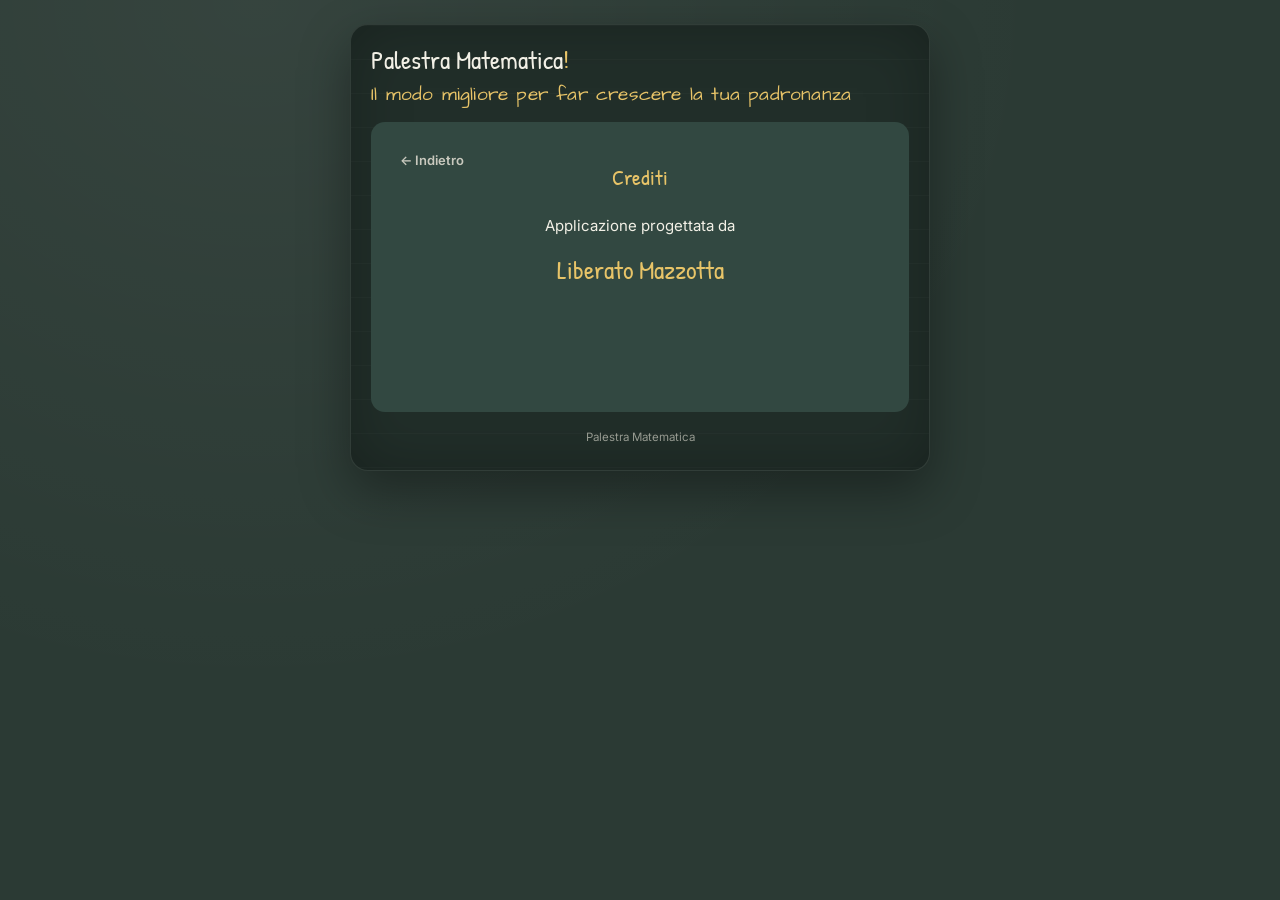
<file: crediti.html>
<!DOCTYPE html>
<html lang="it">
<head>
<meta charset="UTF-8">
<meta name="viewport" content="width=device-width, initial-scale=1.0">
<title>Crediti · Palestra Matematica</title>
<link rel="preconnect" href="https://fonts.googleapis.com">
<link href="https://fonts.googleapis.com/css2?family=Patrick+Hand&family=Architects+Daughter&family=Inter:wght@400;600;700;800&display=swap" rel="stylesheet">
<link rel="stylesheet" href="motore/stile.css">
</head>
<body>
<div class="stage">
  <div class="board">
    <header class="top">
      <div class="title">Palestra Matematica<span>!</span></div>
    </header>
    <div class="subtitle">Il modo migliore per far crescere la tua padronanza</div>
    <div class="panel">
      <div class="menu">
        <a class="backlink" href="index.html" aria-label="Torna alla pagina iniziale">← Indietro</a>
        <div class="section-title">Crediti</div>
        <div class="credits">
          <p>Applicazione progettata da</p>
          <div class="who">Liberato Mazzotta</div>
        </div>
      </div>
    </div>
    <footer class="foot"><a href="index.html">Palestra Matematica</a></footer>
  </div>
</div>
</body>
</html>
</file>
<file: motore/stile.css>
:root{
  --board:#2b3a34; --board-dark:#212e29; --panel:#324841;
  --chalk:#f2f0e6; --chalk-dim:#c9c9be;
  --yellow:#e8c468; --pink:#e6899c; --blue:#7fb3d5; --green:#8fbf8f; --red:#d9776b;
  --line:rgba(242,240,230,0.18);
  --font-hand:'Patrick Hand',cursive;
  --font-ui:'Inter',system-ui,sans-serif;
}
*{box-sizing:border-box;}
html,body{
  margin:0;width:100%;min-height:100%;background:var(--board);
  font-family:var(--font-ui);color:var(--chalk);-webkit-tap-highlight-color:transparent;
}
.stage{
  width:100%;min-height:100vh;display:flex;align-items:flex-start;justify-content:center;
  padding:24px 14px 40px;
  background:radial-gradient(ellipse at 20% 0%,rgba(255,255,255,0.05),transparent 55%),var(--board);
}
.board{
  width:100%;max-width:580px;background:var(--board-dark);border-radius:18px;
  border:1px solid rgba(242,240,230,0.08);
  box-shadow:0 20px 50px rgba(0,0,0,0.35),inset 0 0 60px rgba(0,0,0,0.25);
  padding:22px 20px 26px;position:relative;overflow:hidden;
}
.board::before{
  content:"";position:absolute;inset:0;pointer-events:none;
  background-image:linear-gradient(rgba(255,255,255,0.02) 1px,transparent 1px);
  background-size:100% 34px;
}
header.top{display:flex;align-items:center;justify-content:space-between;margin-bottom:16px;position:relative;z-index:1;}
.title{font-family:var(--font-hand);font-size:26px;line-height:1;}
.title span{color:var(--yellow);}
.title small{font-size:13px;color:var(--chalk-dim);font-family:var(--font-ui);margin-left:6px;}
.stats{display:flex;align-items:center;gap:14px;font-weight:700;font-size:14px;color:var(--chalk-dim);}
.score-num{color:var(--yellow);font-size:17px;}

.timer-wrap{height:8px;border-radius:5px;background:rgba(242,240,230,0.1);overflow:hidden;margin-bottom:18px;position:relative;z-index:1;}
.timer-bar{height:100%;width:100%;background:linear-gradient(90deg,var(--blue),var(--green));transition:width .3s linear,background .3s ease;}
.timer-bar.low{background:linear-gradient(90deg,var(--red),var(--pink));}

.hud-practice{display:flex;align-items:center;justify-content:space-between;margin-bottom:18px;position:relative;z-index:1;gap:10px;}
.stopwatch{font-weight:700;font-size:13.5px;color:var(--chalk-dim);}
.stopwatch b{color:var(--chalk);}
.endbtn{
  font-weight:700;font-size:12.5px;padding:7px 14px;border-radius:7px;
  border:1px solid var(--red);background:transparent;color:var(--red);cursor:pointer;transition:all .12s ease;
}
.endbtn:hover{background:var(--red);color:var(--chalk);}

.panel{
  background:var(--panel);border-radius:14px;padding:22px 18px 20px;min-height:290px;
  position:relative;z-index:1;display:flex;flex-direction:column;align-items:center;gap:14px;
}
.instr{font-size:14px;color:var(--chalk-dim);text-align:center;min-height:18px;}
.instr b{color:var(--chalk);font-weight:700;}
.q-area{width:100%;display:flex;flex-direction:column;align-items:center;gap:14px;}

.tree{width:100%;display:flex;flex-direction:column;align-items:center;gap:6px;min-height:60px;}
.node{font-family:var(--font-hand);font-size:26px;}
.node.active{background:rgba(126,179,213,0.16);border:2px solid var(--blue);color:var(--chalk);border-radius:10px;padding:4px 12px;}
.factor-strip{font-weight:700;font-size:15px;color:var(--chalk-dim);min-height:20px;text-align:center;}
.factor-strip .f{color:var(--yellow);margin:0 2px;}

.palette{display:flex;flex-wrap:wrap;justify-content:center;gap:10px;margin-top:6px;}
.primebtn{
  font-weight:800;font-size:19px;width:54px;height:54px;border-radius:50%;border:none;cursor:pointer;
  background:var(--chalk);color:var(--board-dark);transition:transform .1s ease,background .15s ease;
}
.primebtn:active{transform:scale(0.92);}
.primebtn:hover{background:var(--yellow);}
.primebtn.wrong{background:var(--red);color:var(--chalk);animation:shake .3s ease;}
.primebtn:disabled{opacity:0.25;cursor:default;pointer-events:none;}
@keyframes shake{0%,100%{transform:translateX(0);}25%{transform:translateX(-5px);}75%{transform:translateX(5px);}}

.tf-question{font-family:var(--font-hand);font-size:24px;text-align:center;line-height:1.4;padding:4px 6px;max-width:460px;}
.tf-question .num,.num{color:var(--pink);}
.choice-grid{display:flex;flex-wrap:wrap;gap:12px;justify-content:center;margin-top:4px;}
.choicebtn{
  font-weight:800;font-size:16px;min-width:92px;padding:13px 22px;border-radius:10px;
  border:2px solid var(--line);background:transparent;color:var(--chalk);cursor:pointer;transition:all .12s ease;
}
.choicebtn:hover{border-color:var(--yellow);background:rgba(232,196,104,0.1);}
.choicebtn.correct{background:var(--green);color:var(--board-dark);border-color:var(--green);}
.choicebtn.incorrect{background:var(--red);color:var(--chalk);border-color:var(--red);}
.choicebtn:disabled{opacity:0.7;pointer-events:none;}
.num-row{display:flex;gap:10px;align-items:center;justify-content:center;flex-wrap:wrap;}
.numinput{width:150px;font-size:20px;}
.numinput.bad{border-color:var(--red);}

.bonus-pop{
  position:absolute;font-family:var(--font-hand);font-size:20px;color:var(--green);
  pointer-events:none;opacity:0;top:10px;right:16px;transition:all .6s ease;
}
.bonus-pop.show{opacity:1;transform:translateY(-14px);}

.rule-box{
  margin-top:4px;padding:11px 13px;border-radius:10px;border:1px solid rgba(217,119,107,0.4);
  background:rgba(217,119,107,0.09);font-size:13px;line-height:1.6;color:var(--chalk);
  max-width:480px;width:100%;text-align:left;
}
.rule-box b{color:var(--yellow);}
.rule-box .verdict{color:var(--pink);font-weight:700;}
.rule-box .hint{display:block;margin-top:5px;color:var(--chalk-dim);}
.rule-box .res{color:var(--green);}

.count-num{font-family:var(--font-hand);font-size:64px;color:var(--yellow);line-height:1;}

.center-screen,.menu{
  display:flex;flex-direction:column;align-items:center;justify-content:center;
  text-align:center;gap:12px;padding:10px 4px 4px;width:100%;
}
.center-screen{min-height:290px;}
.center-screen h2{font-family:var(--font-hand);font-size:30px;margin:0;}
.center-screen p,.menu p{font-size:13.5px;color:var(--chalk-dim);max-width:400px;line-height:1.6;margin:0;}

.nameinput{
  font-family:var(--font-ui);font-weight:600;font-size:15px;padding:11px 16px;border-radius:9px;
  border:2px solid var(--line);background:rgba(242,240,230,0.06);color:var(--chalk);
  width:250px;max-width:100%;text-align:center;outline:none;
}
.nameinput:focus{border-color:var(--blue);}
.nameinput::placeholder{color:rgba(242,240,230,0.35);}
.sel{
  font-family:var(--font-ui);font-weight:600;font-size:14px;padding:9px 12px;border-radius:9px;
  border:2px solid var(--line);background:var(--board-dark);color:var(--chalk);outline:none;
}

.startbtn{
  font-weight:800;font-size:15px;padding:13px 28px;border-radius:10px;border:none;
  background:var(--blue);color:var(--board-dark);cursor:pointer;margin-top:2px;
  transition:transform .12s ease,background .15s ease,opacity .15s ease;
}
.startbtn:hover{background:var(--yellow);}
.startbtn:active{transform:scale(0.95);}
.startbtn:disabled{opacity:0.4;pointer-events:none;}
.startbtn.alt{background:var(--green);}
.startbtn.alt:hover{background:var(--yellow);}
.startbtn.small{font-size:13px;padding:9px 18px;}
.startbtn.dim{opacity:0.6;}
.ghostbtn{
  font-weight:700;font-size:13px;padding:9px 16px;border-radius:8px;border:1px solid var(--line);
  background:transparent;color:var(--chalk-dim);cursor:pointer;
}
.ghostbtn:hover{color:var(--chalk);border-color:var(--chalk-dim);}
.ghostbtn:disabled{opacity:0.4;pointer-events:none;}

.section-title{font-family:var(--font-hand);font-size:22px;color:var(--yellow);margin-top:8px;}
.field{display:flex;flex-direction:column;align-items:center;gap:6px;width:100%;}
.levelrow{display:flex;flex-direction:column;align-items:center;gap:6px;font-size:14px;color:var(--chalk-dim);}
.topic-list{display:flex;flex-direction:column;gap:10px;width:100%;}
.topic-card{
  display:flex;align-items:center;justify-content:space-between;gap:12px;text-align:left;
  background:rgba(242,240,230,0.04);border:1px solid var(--line);border-radius:12px;padding:12px 14px;
}
.mode-title{font-family:var(--font-hand);font-size:20px;color:var(--chalk);}
.mode-desc{font-size:12px;color:var(--chalk-dim);line-height:1.45;}

.tbox{width:100%;border:1px solid var(--line);border-radius:12px;padding:12px;display:flex;flex-direction:column;align-items:center;gap:10px;}
.trow{display:flex;gap:10px;flex-wrap:wrap;justify-content:center;align-items:center;}

.board-table{width:100%;max-width:440px;text-align:left;border-collapse:collapse;margin-top:4px;font-size:14px;}
.board-table th{
  font-size:11px;text-transform:uppercase;letter-spacing:0.5px;color:var(--chalk-dim);font-weight:700;
  padding:4px 8px;text-align:left;border-bottom:1px solid var(--line);
}
.board-table td{padding:6px 8px;border-bottom:1px solid rgba(242,240,230,0.06);}
.board-table td.rank{color:var(--yellow);font-family:var(--font-hand);font-size:16px;width:26px;}
.board-table td.pts,.board-table th.pts{text-align:right;}
.board-table td.pts{color:var(--chalk);font-weight:700;}
.board-table tr.me{background:rgba(143,191,143,0.12);}
.board-table tr.me td.name::after{content:" (tu)";color:var(--green);font-weight:600;font-size:11px;}
.empty-board{font-size:12.5px;color:var(--chalk-dim);opacity:0.7;padding:10px;}
.board-note{font-size:12px;color:var(--chalk-dim);opacity:0.85;max-width:400px;}
.board-note.err{color:var(--red);opacity:1;}

.podium-row{display:flex;align-items:flex-end;justify-content:center;gap:10px;margin:8px 0 4px;position:relative;z-index:1;}
.podium-block{
  display:flex;flex-direction:column;align-items:center;justify-content:flex-end;
  border-radius:10px 10px 4px 4px;padding:10px 12px 12px;color:var(--board-dark);font-weight:800;width:104px;
  animation:popIn .5s ease backwards;
}
.podium-block.gold{background:var(--yellow);height:128px;order:2;animation-delay:.18s;}
.podium-block.silver{background:#cfd6d1;height:104px;order:1;animation-delay:.05s;}
.podium-block.bronze{background:#c68a5e;height:84px;order:3;animation-delay:.3s;}
@keyframes popIn{from{transform:scale(0.6) translateY(12px);opacity:0;}to{transform:scale(1) translateY(0);opacity:1;}}
.p-medal{font-size:26px;}
.p-name{font-size:12.5px;margin-top:4px;text-align:center;word-break:break-word;}
.p-pts{font-family:var(--font-hand);font-size:19px;margin-top:2px;}

@media (prefers-reduced-motion:reduce){
  .primebtn,.choicebtn,.startbtn,.timer-bar,.bonus-pop{transition:none;}
  .primebtn.wrong{animation:none;}
  .podium-block{animation:none;}
}

.foot{margin-top:18px;text-align:center;font-size:11.5px;color:var(--chalk-dim);opacity:.7;position:relative;z-index:1;}

/* ---- Mosaico docente (mosaico.html) ---- */
body.mosaic-page{background:var(--board);min-height:100vh;margin:0;}
.mosaic-wrap{padding:22px 18px 8px;max-width:1500px;margin:0 auto;color:var(--chalk);font-family:var(--font-ui);}
.mosaic-gate{max-width:360px;margin:12vh auto;text-align:center;display:flex;flex-direction:column;gap:12px;}
.mtitle{display:flex;flex-direction:column;align-items:flex-start;gap:2px;}
.mback{font-family:var(--font-ui);font-size:13px;font-weight:700;color:var(--chalk-dim);text-decoration:none;padding:4px 8px;margin-left:-8px;border-radius:8px;}
.mback:hover{color:var(--chalk);}
.mosaic-gate .mback{align-self:flex-start;}
.mosaic-head{display:flex;align-items:baseline;justify-content:space-between;flex-wrap:wrap;gap:8px;margin-bottom:16px;}
.mosaic-head h1,.mosaic-gate h1{font-family:var(--font-hand);font-size:34px;margin:0;font-weight:400;}
.mbar{display:flex;gap:22px;font-size:17px;color:var(--chalk-dim);}
.mbar b{color:var(--yellow);font-size:24px;}
.mbar .warn b{color:var(--red);}
.mgrid{display:grid;grid-template-columns:repeat(auto-fill,minmax(210px,1fr));gap:12px;}
.mtile{background:var(--board-dark);border:2px solid rgba(242,240,230,0.1);border-radius:14px;padding:12px 14px;display:flex;flex-direction:column;gap:4px;}
.mtile.help{border-color:var(--red);box-shadow:0 0 0 3px rgba(224,98,98,0.25);}
.mtile.idle{border-color:var(--yellow);}
.mtile.off{opacity:.4;}
.mname{font-weight:800;font-size:16px;overflow:hidden;text-overflow:ellipsis;white-space:nowrap;}
.mtopic{font-size:11.5px;color:var(--chalk-dim);}
.macc{font-family:var(--font-hand);font-size:40px;line-height:1.05;color:var(--chalk);}
.mtile.help .macc{color:var(--red);}
.mcnt{font-size:13px;color:var(--chalk-dim);}
.mcnt .g{color:var(--green);} .mcnt .r{color:var(--red);}
.mdots{display:flex;gap:5px;align-items:center;min-height:14px;margin:2px 0;}
.mdots i{width:12px;height:12px;border-radius:50%;display:inline-block;}
.mdots i.ok{background:var(--green);} .mdots i.ko{background:var(--red);}
.mdots .dim{opacity:.4;font-size:12px;}
.mstate{font-size:12.5px;font-weight:700;}
.mtile.help .mstate{color:var(--red);} .mtile.idle .mstate{color:var(--yellow);}
.mlast{font-size:11px;color:var(--chalk-dim);opacity:.8;min-height:13px;}
body.mosaic-page .foot{padding:10px 0 20px;}

.mtabs{display:flex;gap:6px;}
.msub{display:flex;gap:6px;margin:-4px 0 14px;}
.msub-btn,.msub-on{border-radius:10px;padding:6px 14px;font:700 13px var(--font-ui);border:1px solid var(--line);}
.msub-btn{background:transparent;color:var(--chalk-dim);cursor:pointer;}
.msub-btn:hover{color:var(--chalk);border-color:var(--chalk-dim);}
.msub-on{background:rgba(242,240,230,.1);color:var(--chalk);border-color:var(--chalk-dim);}
.mtabs button{background:transparent;border:1px solid var(--line);color:var(--chalk-dim);border-radius:20px;padding:6px 16px;font:700 14px var(--font-ui);cursor:pointer;}
.mtabs button.on{background:var(--yellow);color:var(--board-dark);border-color:var(--yellow);}
.llist{display:flex;flex-direction:column;gap:8px;max-width:1100px;margin:0 auto;}
.lrow{display:grid;grid-template-columns:36px minmax(140px,240px) 1fr 70px 70px 80px;align-items:center;gap:12px;background:var(--board-dark);border-radius:12px;padding:10px 14px;}
.lrow.done{opacity:.6;}
.lpos{font-family:var(--font-hand);font-size:26px;color:var(--yellow);text-align:center;}
.lname{font-weight:800;font-size:18px;overflow:hidden;text-overflow:ellipsis;white-space:nowrap;}
.lbar{height:14px;background:rgba(242,240,230,0.1);border-radius:8px;overflow:hidden;}
.lbar div{height:100%;background:linear-gradient(90deg,var(--blue),var(--green));transition:width .6s ease;}
.lscore{font-family:var(--font-hand);font-size:30px;text-align:right;}
.lsub{font-size:14px;color:var(--chalk-dim);text-align:center;} .lsub .g{color:var(--green);} .lsub .r{color:var(--red);}
.ltot{font-size:13px;color:var(--chalk-dim);text-align:right;}
.mcols{display:grid;grid-template-columns:repeat(auto-fit,minmax(340px,1fr));gap:28px;max-width:1100px;margin:0 auto;}
.mcol h2{font-family:var(--font-hand);font-weight:400;font-size:26px;margin:0 0 8px;}
.mcol .board-table{max-width:none;font-size:17px;}
.board-table td.tot{color:var(--yellow);}
@media (max-width:760px){.lrow{grid-template-columns:28px 1fr 60px;}.lbar,.lsub,.ltot{display:none;}}

.subtitle{margin:-6px 0 14px;font-family:'Architects Daughter','Patrick Hand',cursive;font-weight:400;font-size:19px;line-height:1.3;color:var(--yellow);letter-spacing:.2px;position:relative;z-index:1;}
.choice-home{display:flex;flex-direction:column;gap:12px;width:100%;max-width:400px;}
.homebtn{display:flex;flex-direction:column;gap:4px;text-align:left;padding:16px 18px;border-radius:14px;cursor:pointer;
  background:var(--panel);color:var(--chalk);border:2px solid rgba(242,240,230,0.14);font-family:var(--font-ui);transition:transform .12s,border-color .12s;}
/* il bordo resta sempre grigio: il "giallo rimasto" era lo stato hover che su schermi touch resta attivo dopo il tocco */
.homebtn:focus{outline:none;}
@media (hover:hover) and (pointer:fine){ .homebtn:hover{transform:translateY(-2px);background:rgba(255,255,255,0.06);} }
.homebtn b{font-family:var(--font-hand);font-weight:400;font-size:26px;color:var(--yellow);}
.homebtn span{font-size:13px;color:var(--chalk-dim);}

/* ---- Guidami ---- */
.guide{display:flex;flex-direction:column;gap:12px;width:100%;max-width:640px;margin:0 auto;}
.guide-theory{display:block;line-height:1.55;}
.guide-theory p{margin:0 0 8px;}
.gprog{font-size:12px;color:var(--chalk-dim);text-transform:uppercase;letter-spacing:.08em;}
.gstep{padding:10px 12px;border:1px dashed var(--line);border-radius:10px;}
.gstep.done{border-style:solid;opacity:.85;font-size:14px;}
.gstep .verdict{color:var(--pink);font-weight:700;margin-left:6px;}
.gnote{margin-top:4px;font-size:13px;color:var(--chalk-dim);}
.mtile.guida{border-left:4px solid var(--blue);}
.mpos{font-size:12.5px;color:var(--blue);font-weight:700;}

/* ---- Errori frequenti e report ---- */
.mweak{font-size:12px;color:var(--pink);font-weight:700;}
.mfreq{display:flex;flex-wrap:wrap;align-items:center;gap:8px;margin:0 0 14px;padding:10px 12px;border:1px solid rgba(217,119,107,0.4);border-radius:12px;background:rgba(217,119,107,0.08);font-size:13px;}
.mfreq > b{color:var(--pink);margin-right:4px;}
.mfreq .chip{padding:4px 10px;border-radius:999px;background:var(--board-dark);border:1px solid var(--line);}
.rfilters{display:flex;flex-wrap:wrap;gap:10px;align-items:center;margin-bottom:14px;font-size:13px;}
.rfilters label{display:flex;gap:6px;align-items:center;}
.rtable{width:100%;max-width:none;}
.rtable td.name{white-space:nowrap;}
.rtable .wk{white-space:nowrap;}
.rtable td{vertical-align:top;font-size:13.5px;}
.rrow{cursor:pointer;}
.rrow:hover td{background:rgba(255,255,255,0.04);}
.rtable .wk{display:inline-block;margin:1px 2px;padding:2px 8px;border-radius:999px;font-size:12px;color:var(--pink);border:1px solid rgba(217,119,107,0.5);}
.rdet td{background:rgba(0,0,0,0.15);}
.rdtitle{font-weight:700;color:var(--yellow);margin:6px 0 4px;}
.rsub{width:100%;max-width:640px;margin-bottom:8px;}
.rsub tr.rweak td{color:var(--pink);}
@media print{
  body{background:#fff !important;color:#000 !important;}
  .mtabs,.msub,.rfilters,.foot,.mbar{display:none !important;}
  .board-table,.board-table td,.board-table th{color:#000 !important;background:#fff !important;border-color:#999 !important;}
  .mfreq,.mfreq .chip{background:#fff !important;color:#000 !important;}
  .rtable .wk,.mweak,.rsub tr.rweak td{color:#b00 !important;}
}
.rip-badge{align-self:center;font-size:12px;font-weight:700;letter-spacing:.04em;color:var(--board);background:var(--yellow);padding:3px 10px;border-radius:999px;margin-bottom:4px;}
.mmode{align-self:flex-start;font-size:11px;font-weight:700;text-transform:uppercase;letter-spacing:.05em;padding:2px 8px;border-radius:999px;}
.mmode.a{color:var(--green);border:1px solid var(--green);}
.mmode.g{color:var(--blue);border:1px solid var(--blue);}
.mascotte{display:block;width:100%;max-width:240px;height:auto;margin:0 auto 4px;}
@media (max-height:700px){.mascotte{max-width:170px;}}
/* animazione mascotte: il bilanciere scende e risale, il corpo si piega un poco */
.mascotte .m-sweat,.mascotte .m-stars{opacity:0;}
/* all'apertura: due sollevamenti, poi ferma */
.mascotte.lift .m-lift{animation:m-lift 2.6s ease-in-out 2;}
.mascotte.lift .m-body{animation:m-body 2.6s ease-in-out 2;transform-box:fill-box;transform-origin:50% 100%;}
.mascotte.lift .m-sweat{animation:m-sweat 2.6s ease-in-out 2;}
/* festa dopo l'enigma risolto: tre salti con il bilanciere in alto e stelline */
.mascotte{overflow:visible;}
.mascotte .m-all,.mascotte .m-lift,.mascotte .m-bar{transform-box:fill-box;transform-origin:50% 50%;}
.mascotte.party .m-stars{animation:m-stars 2.1s ease-out 1;}
/* 1. salti */
.mascotte.f-salti .m-all{animation:m-jump .7s cubic-bezier(.3,.7,.4,1) 3;}
.mascotte.f-salti .m-lift{animation:m-up 2.1s ease-in-out 1;}
/* 2. piroetta completa */
.mascotte.f-piroetta .m-all{animation:m-spin 1.4s cubic-bezier(.5,0,.3,1) 1;}
/* 3. fa girare il bilanciere sopra la testa */
.mascotte.f-girabilanciere .m-bar{animation:m-twirl 1.8s ease-in-out 1;}
/* 4. balletto a destra e sinistra */
.mascotte.f-ballo .m-all{animation:m-dance .5s ease-in-out 4;transform-origin:50% 100%;}
/* 5. lancia il bilanciere in aria e lo riprende */
.mascotte.f-lancio .m-bar{animation:m-toss 1.6s cubic-bezier(.3,.6,.4,1) 1;}
.mascotte.f-lancio .m-body{animation:m-body 1.6s ease-in-out 1;transform-box:fill-box;transform-origin:50% 100%;}
/* 6. molla: si schiaccia e si allunga */
.mascotte.f-molla .m-all{animation:m-spring .6s ease-in-out 3;transform-origin:50% 100%;}
@keyframes m-spin{0%{transform:rotate(0);}100%{transform:rotate(360deg);}}
@keyframes m-twirl{0%{transform:translateY(0) rotate(0);}25%{transform:translateY(-8px) rotate(0);}75%{transform:translateY(-8px) rotate(360deg);}100%{transform:translateY(0) rotate(360deg);}}
@keyframes m-dance{0%,100%{transform:rotate(0);}25%{transform:rotate(-12deg);}75%{transform:rotate(12deg);}}
@keyframes m-toss{0%{transform:translateY(0) rotate(0);}15%{transform:translateY(10px);}50%{transform:translateY(-34px) rotate(180deg);}85%{transform:translateY(4px) rotate(360deg);}100%{transform:translateY(0) rotate(360deg);}}
@keyframes m-spring{0%,100%{transform:scale(1,1);}30%{transform:scale(1.12,.82);}60%{transform:scale(.92,1.12) translateY(-8px);}}
@keyframes m-jump{0%{transform:translateY(0);}40%{transform:translateY(-18px);}70%{transform:translateY(0);}85%{transform:translateY(2px);}100%{transform:translateY(0);}}
@keyframes m-up{0%,100%{transform:translateY(0);}20%,80%{transform:translateY(-6px);}}
@keyframes m-stars{0%{opacity:0;transform:scale(.6);}25%{opacity:1;}80%{opacity:1;}100%{opacity:0;transform:scale(1.15);}}
@keyframes m-lift{0%,15%{transform:translateY(0);}45%,60%{transform:translateY(16px);}90%,100%{transform:translateY(0);}}
@keyframes m-body{0%,15%{transform:translateY(0) scale(1,1);}45%,60%{transform:translateY(5px) scale(1.04,.95);}90%,100%{transform:translateY(0) scale(1,1);}}
@keyframes m-sweat{0%,30%{opacity:0;transform:translateY(-4px);}55%{opacity:1;transform:translateY(0);}100%{opacity:0;transform:translateY(8px);}}
.mascotte .m-body{transform-box:fill-box;transform-origin:50% 100%;}
.mascotte .m-eye{transform-box:fill-box;transform-origin:50% 50%;}
.mascotte.f-occhiolino .m-eye{animation:m-wink 1.1s ease-in-out 2;}
.mascotte.f-occhiolino .m-all{animation:m-dance 1.1s ease-in-out 2;transform-origin:50% 100%;}
.mascotte.f-flessioni .m-lift{animation:m-lift .9s ease-in-out 4;}
.mascotte.f-flessioni .m-body{animation:m-body .9s ease-in-out 4;}
.mascotte.f-flessioni .m-sweat{animation:m-sweat 1.8s ease-in-out 2;}
.mascotte.f-equilibrio .m-bar{animation:m-tilt 2.6s ease-in-out 1;}
.mascotte.f-equilibrio .m-all{animation:m-sway 2.6s ease-in-out 1;transform-origin:50% 100%;}
.mascotte.f-muscoli .m-body{animation:m-puff 2s ease-in-out 1;}
.mascotte.f-muscoli .m-lift{animation:m-up 2s ease-in-out 1;}
.mascotte.f-scivolata .m-all{animation:m-slide 2.2s ease-in-out 1;}
@keyframes m-wink{0%,30%,60%,100%{transform:scaleY(1);}40%,50%{transform:scaleY(.1);}}
@keyframes m-tilt{0%,100%{transform:rotate(0);}20%{transform:rotate(14deg);}40%{transform:rotate(-12deg);}60%{transform:rotate(8deg);}80%{transform:rotate(-4deg);}}
@keyframes m-sway{0%,100%{transform:rotate(0);}20%{transform:rotate(4deg);}40%{transform:rotate(-4deg);}60%{transform:rotate(2deg);}}
@keyframes m-puff{0%,100%{transform:scale(1);}30%,70%{transform:scale(1.13);}}
@keyframes m-slide{0%,100%{transform:translateX(0) rotate(0);}25%{transform:translateX(-22px) rotate(-6deg);}50%{transform:translateX(0) rotate(0);}75%{transform:translateX(22px) rotate(6deg);}}
@media (prefers-reduced-motion: reduce){.mascotte .m-lift,.mascotte .m-body,.mascotte .m-sweat,.mascotte .m-all,.mascotte .m-bar,.mascotte .m-eye,.mascotte .m-stars{animation:none !important;}}

.mascotte .m-stars{transform-box:fill-box;transform-origin:50% 50%;}
.mascot-wrap{position:relative;display:flex;justify-content:center;width:fit-content;max-width:100%;margin:0 auto;}
.mascotte{cursor:pointer;outline:none;}
.mascot-tip{position:absolute;top:100%;left:50%;transform:translateX(-50%);z-index:20;width:280px;max-width:90vw;
  background:var(--board-dark);border:2px solid var(--yellow);border-radius:14px;padding:12px 14px;box-shadow:0 10px 30px rgba(0,0,0,.45);text-align:left;}
.mascot-tip::before{content:"";position:absolute;top:-9px;left:50%;margin-left:-8px;border:8px solid transparent;border-top:0;border-bottom-color:var(--yellow);}
.mascot-tip .tip-title{font-family:var(--font-hand);font-size:20px;color:var(--yellow);margin-bottom:4px;}
.mascot-tip .tip-q{font-size:14px;line-height:1.45;margin-bottom:8px;}
.mascot-tip .tip-row{display:flex;gap:8px;align-items:center;}
.mascot-tip .numinput{width:110px;font-size:18px;padding:6px 10px;}
.mascot-tip .tip-msg{min-height:18px;margin-top:6px;font-size:13px;font-weight:700;}
.mascot-tip .tip-msg.ok{color:var(--green);} .mascot-tip .tip-msg.ko{color:var(--pink);}
.section-sub{margin-top:-6px;font-size:13.5px;font-style:italic;color:var(--chalk-dim);text-align:center;max-width:440px;line-height:1.45;}
/* più respiro nelle pagine Guidami / Allenamento / Gara */
.menu .field{margin:14px 0 10px;}
.menu .levelrow{margin:8px 0;}
.menu .startbtn{margin-top:18px;}
/* figure negli esercizi */
.fig{display:block;width:100%;max-width:260px;height:auto;margin:4px auto 10px;}
.fig.big{max-width:240px;}
.guide-theory .fig{max-width:200px;float:right;margin:0 0 8px 12px;}
@media (max-width:560px){.guide-theory .fig{float:none;margin:0 auto 8px;}}

/* mascotte nelle pagine di sezione: più piccola, animazione ripetuta 2 volte */
.mascotte.mini{max-width:150px;margin:0 auto -4px;cursor:default;}
.mascotte.mini g{transform-box:view-box;}
/* Guidami: indica la lavagnetta e annuisce */
.m-guidami .gd-arm{transform-origin:96px 110px;animation:gd-point 1.5s ease-in-out 2;}
.m-guidami .gd-body{transform-origin:130px 145px;animation:gd-nod 1.5s ease-in-out 2;}
@keyframes gd-point{0%,100%{transform:rotate(0);}25%{transform:rotate(-7deg);}45%{transform:rotate(2deg);}65%{transform:rotate(-7deg);}}
@keyframes gd-nod{0%,100%{transform:rotate(0);}30%{transform:rotate(-4deg) translateY(2px);}60%{transform:rotate(3deg);}}
/* Allenamento: salto con la corda */
.m-allenamento .al-rope{transform-origin:130px 112px;animation:al-rope .8s linear 4;}
.m-allenamento .al-jump{animation:al-jump .8s ease-in-out 4;}
@keyframes al-rope{0%{transform:scaleY(1);}50%{transform:scaleY(-1);}100%{transform:scaleY(1);}}
@keyframes al-jump{0%,100%{transform:translateY(-12px);}50%{transform:translateY(0);}}
/* Gara: corsa sul posto con cronometro */
.m-gara .ga-leg1{transform-origin:114px 141px;animation:ga-leg .5s ease-in-out 6;}
.m-gara .ga-leg2{transform-origin:146px 141px;animation:ga-leg .5s ease-in-out 6 reverse;}
.m-gara .ga-bob{animation:ga-bob .25s ease-in-out 12;}
.m-gara .ga-needle{transform-origin:191px 50px;animation:ga-needle 3s linear 1;}
@keyframes ga-leg{0%,100%{transform:rotate(18deg);}50%{transform:rotate(-18deg);}}
@keyframes ga-bob{0%,100%{transform:translateY(0);}50%{transform:translateY(-4px);}}
@keyframes ga-needle{from{transform:rotate(0);}to{transform:rotate(360deg);}}
@media (prefers-reduced-motion: reduce){.mascotte.mini g{animation:none !important;}}

/* pulsante Indietro: piccolo, in alto a sinistra del pannello */
.menu{position:relative;}
.backlink{position:absolute;top:0;left:0;margin:0;padding:6px 10px;min-height:32px;border-radius:8px;
  background:transparent;border:1px solid transparent;color:var(--chalk-dim);font-family:var(--font-ui);font-size:13px;font-weight:600;cursor:pointer;}
.backlink:focus-visible{outline:2px solid var(--chalk-dim);outline-offset:2px;}
@media (hover:hover) and (pointer:fine){ .backlink:hover{color:var(--chalk);border-color:rgba(242,240,230,0.2);} }

/* footer: link a cruscotto docente e crediti */
.foot a{color:var(--chalk-dim);text-decoration:none;padding:6px 4px;border-radius:6px;}
.foot a:hover,.foot a:focus-visible{color:var(--chalk);text-decoration:underline;outline:none;}
.foot .sep{margin:0 8px;opacity:.6;}
/* pagina crediti */
.credits{display:flex;flex-direction:column;align-items:center;gap:14px;text-align:center;padding:10px 6px 4px;}
.credits p{margin:0;font-size:15px;line-height:1.6;color:var(--chalk);max-width:440px;}
.credits .who{font-family:var(--font-hand);font-size:26px;color:var(--yellow);}
a.backlink{text-decoration:none;display:inline-flex;align-items:center;}
.center-screen.has-back{position:relative;padding-top:36px;}

/* ---- Cruscotto docente ---- */
.tgrid{display:grid;grid-template-columns:repeat(auto-fit,minmax(170px,1fr));gap:14px;width:100%;max-width:620px;margin-top:6px;}
.ttile{display:flex;flex-direction:column;align-items:flex-start;gap:6px;text-align:left;padding:18px 16px;border-radius:14px;cursor:pointer;
  background:var(--panel);color:var(--chalk);border:2px solid rgba(242,240,230,0.14);font-family:var(--font-ui);text-decoration:none;min-height:150px;}
.ttile .ti{font-size:28px;line-height:1;}
.ttile b{font-family:var(--font-hand);font-weight:400;font-size:24px;color:var(--yellow);}
.ttile span:last-child{font-size:12.5px;color:var(--chalk-dim);line-height:1.45;}
@media (hover:hover) and (pointer:fine){ .ttile:hover{transform:translateY(-2px);background:rgba(255,255,255,0.06);} }
.ttile:focus-visible{outline:2px solid var(--chalk-dim);outline-offset:2px;}
.tgara-body{display:flex;flex-direction:column;gap:14px;width:100%;max-width:640px;}
.tsec{display:flex;flex-direction:column;align-items:center;gap:12px;width:100%;padding:16px;border-radius:14px;border:1px solid var(--line);background:rgba(0,0,0,0.12);}
.tsec-title{font-family:var(--font-hand);font-size:22px;color:var(--yellow);}
.tsec-head{display:flex;justify-content:space-between;align-items:flex-start;gap:10px;width:100%;text-align:left;}
.tsum{font-size:13px;color:var(--chalk-dim);margin-top:2px;}
.gstato{font-size:15px;font-weight:600;color:var(--chalk);}
.tcols{display:flex;gap:18px;flex-wrap:wrap;justify-content:center;}
.seg{display:inline-flex;border:1px solid var(--line);border-radius:10px;overflow:hidden;}
.seg label{cursor:pointer;}
.seg input{position:absolute;opacity:0;pointer-events:none;}
.seg span{display:block;padding:8px 14px;font-size:13.5px;font-weight:600;color:var(--chalk-dim);}
.seg input:checked + span{background:var(--blue);color:var(--board);}
.seg input:focus-visible + span{outline:2px solid var(--chalk);outline-offset:-2px;}
.chips{display:flex;flex-wrap:wrap;gap:6px;justify-content:flex-start;}
.chip{display:inline-flex;align-items:center;gap:4px;padding:4px 6px 4px 10px;border-radius:999px;background:var(--board-dark);border:1px solid var(--line);font-size:13px;}
.chip:not(:has(.chip-x)){padding-right:10px;}
.chip-x{border:none;background:transparent;color:var(--chalk-dim);font-size:16px;line-height:1;cursor:pointer;padding:0 4px;border-radius:50%;}
.chip-x:hover{color:var(--red);}
.chip-x:disabled{opacity:.3;cursor:default;}
.tcards{display:grid;grid-template-columns:repeat(auto-fit,minmax(180px,1fr));gap:10px;width:100%;}
.tcard{display:flex;flex-direction:column;gap:8px;padding:10px 12px;border-radius:12px;border:1px solid var(--line);border-top:4px solid var(--sq, var(--line));background:var(--panel);text-align:left;width:100%;}
.tcard.libero{border-top-color:var(--chalk-dim);border-style:dashed;border-top-style:solid;}
.tcard-head{font-weight:700;font-size:14px;display:flex;align-items:center;gap:6px;}
.tdot{display:inline-block;width:11px;height:11px;border-radius:50%;flex:none;vertical-align:-1px;}
.sel.small{font-size:13px;padding:6px 8px;}
.tbadge{display:inline-flex;align-items:center;gap:8px;margin-top:12px;padding:8px 14px;border-radius:999px;border:2px solid var(--sq, var(--line));color:var(--chalk);font-size:15px;}
.board-table.wide{max-width:none;}
.dim{color:var(--chalk-dim);font-weight:400;}
.tlist{margin-bottom:18px;padding-bottom:12px;border-bottom:1px dashed var(--line);}
#gPart{width:100%;display:flex;flex-direction:column;gap:10px;}
#gPart .trow{justify-content:center;}

/* scelta di uno o più argomenti con caselle di spunta */
.topicpick{display:flex;flex-direction:column;gap:6px;width:100%;max-width:340px;margin-top:2px;}
.topicpick .tp{display:flex;align-items:center;gap:10px;padding:9px 12px;border-radius:10px;border:1px solid var(--line);background:var(--board-dark);cursor:pointer;text-align:left;color:var(--chalk);font-size:14px;font-weight:600;}
.topicpick .tp input{width:18px;height:18px;accent-color:var(--blue);flex:none;margin:0;cursor:pointer;}
.topicpick .tp:has(input:checked){border-color:var(--blue);background:rgba(126,180,214,0.12);}
.topicpick .tp input:focus-visible{outline:2px solid var(--chalk);outline-offset:2px;}
.theory-head{font-family:var(--font-hand);font-size:20px;color:var(--yellow);margin:2px 0 6px;}
.theory-sep{border:none;border-top:1px dashed var(--line);margin:12px 0;clear:both;}
.levelrow:has(.topicpick){width:100%;}
/* archivio gare */
.alist{display:flex;flex-direction:column;gap:8px;width:100%;}
.arow{display:grid;grid-template-columns:auto 1fr;gap:2px 12px;text-align:left;padding:12px 14px;border-radius:12px;border:1px solid var(--line);background:var(--panel);color:var(--chalk);cursor:pointer;font-family:var(--font-ui);}
.arow .adate{grid-row:span 2;font-size:12px;color:var(--chalk-dim);white-space:nowrap;align-self:center;}
.arow .atitle{font-weight:700;font-size:14.5px;}
.arow .ameta{font-size:12.5px;color:var(--chalk-dim);}
@media (hover:hover) and (pointer:fine){ .arow:hover{background:rgba(255,255,255,0.06);} }
.arow:focus-visible{outline:2px solid var(--chalk-dim);outline-offset:2px;}
/* Salta (allenamento) */
.skiprow{display:flex;flex-direction:column;align-items:center;gap:4px;margin-top:4px;}
.skipbtn{background:transparent;border:1px solid transparent;color:var(--chalk-dim);font-family:var(--font-ui);font-size:13px;font-weight:600;padding:6px 12px;min-height:32px;border-radius:8px;cursor:pointer;}
@media (hover:hover) and (pointer:fine){ .skipbtn:hover:not(:disabled){color:var(--chalk);border-color:rgba(242,240,230,0.2);} }
.skipbtn:focus-visible{outline:2px solid var(--chalk-dim);outline-offset:2px;}
.skipbtn:disabled{opacity:.35;cursor:default;}
.skipnote{font-size:12px;color:var(--chalk-dim);}
.mdots i.sk{background:transparent;border:2px solid var(--chalk-dim);box-sizing:border-box;}
.mskip{font-size:12px;color:var(--yellow);font-weight:700;}
/* frazioni */
.fr{display:inline-flex;flex-direction:column;align-items:center;vertical-align:middle;line-height:1.1;margin:0 2px;font-weight:700;}
.fr > span:first-child{border-bottom:2px solid currentColor;padding:0 3px 1px;}
.fr > span:last-child{padding:1px 3px 0;}
.fr-row{align-items:center;}
.fr-in{display:inline-flex;flex-direction:column;align-items:center;gap:4px;}
.fr-in .numinput{width:90px;text-align:center;}
.fr-bar{display:block;width:100px;height:3px;border-radius:2px;background:var(--chalk);}
.choicebtn .fr{font-size:1.05em;}
.fig.wide{max-width:320px;}
/* sezioni del libro dentro la scelta degli argomenti */
.tp-wrap{display:flex;flex-direction:column;gap:4px;}
.tp-row{display:flex;gap:6px;align-items:stretch;}
.tp-row .tp{flex:1;}
.tp-sez{flex:none;border:1px solid var(--line);background:transparent;color:var(--chalk-dim);border-radius:10px;padding:0 10px;font-family:var(--font-ui);font-size:12px;font-weight:700;cursor:pointer;white-space:nowrap;}
.tp-sez[aria-expanded="true"]{color:var(--chalk);border-color:var(--blue);}
.tp-list{display:flex;flex-direction:column;gap:4px;padding:6px 0 6px 14px;border-left:2px solid var(--line);margin-left:8px;}
.ts{display:flex;align-items:center;gap:8px;padding:5px 8px;border-radius:8px;cursor:pointer;text-align:left;font-size:13px;color:var(--chalk);}
.ts input{width:16px;height:16px;accent-color:var(--blue);margin:0;flex:none;}
.ts b{color:var(--yellow);font-weight:700;min-width:30px;display:inline-block;}
.ts-act{display:flex;gap:6px;margin-top:2px;}
.va-card{max-width:520px;margin:0 auto;}
.va-secs{display:flex;flex-direction:column;gap:2px;padding-left:10px;}
.topicpick{max-width:420px;}
.tp-list[hidden]{display:none;}
.va-card > .tp{display:flex;gap:10px;align-items:center;font-weight:700;font-size:15px;cursor:pointer;color:var(--yellow);}
.va-card > .tp input{width:18px;height:18px;accent-color:var(--blue);margin:0;}
/* argomenti scelti dal docente, in sola lettura per l'alunno */
.topicpick.sola-lettura{gap:6px;}
.tp-ro{display:flex;flex-direction:column;gap:2px;padding:9px 12px;border-radius:10px;border:1px solid var(--line);background:var(--board-dark);text-align:left;}
.tp-ro b{color:var(--chalk);font-size:14px;}
.tp-ro ul{margin:4px 0 0;padding-left:18px;font-size:12.5px;color:var(--chalk-dim);line-height:1.45;}

.guide-theory .theory-sec{clear:both;margin:14px 0 4px;font-weight:800;color:var(--yellow);font-family:var(--font-ui);font-size:14px;}
.guide-theory .theory-sec:first-child{margin-top:0;}

/* ---------- Calcolatrice a video ---------- */
.calc-fab{position:fixed;right:18px;bottom:18px;z-index:50;display:flex;align-items:center;gap:8px;padding:10px 16px;border-radius:999px;border:1px solid var(--line);background:var(--board-dark);color:var(--chalk);font-family:var(--font-ui);font-size:20px;cursor:pointer;box-shadow:0 6px 18px rgba(0,0,0,.35);}
.calc-fab span{font-size:14px;font-weight:700;}
.calc-fab.aperta{border-color:var(--blue);}
.calc-fab[hidden],.calc-box[hidden]{display:none;}
.calc-box{position:fixed;right:18px;bottom:76px;z-index:51;width:260px;padding:12px;border-radius:16px;border:1px solid var(--line);background:var(--board-dark);box-shadow:0 10px 30px rgba(0,0,0,.45);font-family:var(--font-ui);outline:none;}
.calc-head{display:flex;justify-content:space-between;align-items:center;color:var(--chalk-dim);font-size:13px;margin-bottom:8px;}
.calc-x{background:none;border:none;color:var(--chalk-dim);font-size:16px;cursor:pointer;padding:2px 6px;}
.calc-disp{background:rgba(0,0,0,.25);border-radius:10px;padding:8px 10px;margin-bottom:10px;text-align:right;min-height:58px;}
.calc-expr{font-size:12px;color:var(--chalk-dim);min-height:16px;word-break:break-all;}
.calc-out{font-size:24px;font-weight:700;color:var(--chalk);word-break:break-all;}
.calc-keys{display:grid;grid-template-columns:repeat(5,1fr);gap:6px;}
.calc-k{height:40px;border-radius:9px;border:1px solid var(--line);background:rgba(242,240,230,.06);color:var(--chalk);font-family:var(--font-ui);font-size:16px;font-weight:700;cursor:pointer;}
.calc-k:active{transform:translateY(1px);}
.calc-k.fn{color:var(--blue);}
.calc-k.op{color:var(--yellow);}
.calc-k.zero{grid-column:span 3;}
.calc-k.eq{grid-column:span 2;background:var(--blue);color:#1d2a2a;border-color:var(--blue);}
.calc-sw{display:flex;flex-direction:column;gap:8px;width:100%;max-width:360px;margin:6px auto;}
.calc-swrow{display:flex;justify-content:space-between;align-items:center;gap:16px;padding:12px 16px;border:1px solid var(--line);border-radius:12px;background:var(--board-dark);color:var(--chalk);font-weight:700;cursor:pointer;position:relative;}
.calc-swrow input{position:absolute;opacity:0;pointer-events:none;}
.calc-swrow .sw{width:44px;height:24px;border-radius:999px;background:rgba(242,240,230,.15);position:relative;transition:background .15s;}
.calc-swrow .sw::after{content:"";position:absolute;top:3px;left:3px;width:18px;height:18px;border-radius:50%;background:var(--chalk);transition:left .15s;}
.calc-swrow input:checked + .sw{background:var(--green);}
.calc-swrow input:checked + .sw::after{left:23px;}
.calc-swrow input:focus-visible + .sw{outline:2px solid var(--blue);outline-offset:2px;}
@media (max-width:520px){.calc-box{right:8px;left:8px;width:auto;}}
@media print{.calc-fab,.calc-box{display:none!important;}}
.tsec.gconclusa{display:flex;justify-content:space-between;align-items:center;gap:12px;flex-wrap:wrap;border-color:var(--green);}
.levelrow[hidden]{display:none;}

/* ---------- Accesso: classi, codice, docenti ---------- */
.linkbtn{background:none;border:none;padding:0 2px;color:var(--blue);font:inherit;font-weight:700;cursor:pointer;text-decoration:underline;text-underline-offset:2px;}
.linkbtn:hover{color:var(--yellow);}
.codice-in{font-size:24px;letter-spacing:.18em;text-transform:uppercase;width:230px;}
.chi-sono{font-size:14px;color:var(--chalk-dim);}
.chi-sono b{color:var(--chalk);}
.nomi-grid{display:grid;grid-template-columns:repeat(auto-fill,minmax(180px,1fr));gap:8px;width:100%;max-height:52vh;overflow:auto;padding:2px;}
.nomebtn{padding:12px 14px;border-radius:10px;border:1px solid var(--line);background:var(--board-dark);color:var(--chalk);font:700 14px var(--font-ui);cursor:pointer;text-align:left;}
.nomebtn:hover{border-color:var(--blue);}
.nomebtn:disabled{opacity:.5;}
.gbtn{display:inline-flex;align-items:center;gap:10px;}
.gbtn .g{display:inline-flex;align-items:center;justify-content:center;width:22px;height:22px;border-radius:50%;background:#fff;color:#4285f4;font:800 14px var(--font-ui);}
.tclasse{display:flex;align-items:center;gap:8px;flex-wrap:wrap;justify-content:center;font-size:14px;color:var(--chalk-dim);font-weight:700;}
.tclasse-tag{margin-top:-6px;font-size:13px;font-weight:700;color:var(--chalk-dim);}
.tcode{color:var(--yellow);letter-spacing:.08em;}
.tbadge-n{display:inline-block;min-width:20px;padding:1px 6px;border-radius:999px;background:var(--red);color:#fff;font-size:12px;text-align:center;vertical-align:middle;}
.tbadge-n[hidden]{display:none;}
.tuser{font-size:13px;color:var(--chalk-dim);}
.ta{width:100%;max-width:460px;min-height:160px;padding:10px 12px;border-radius:9px;border:2px solid var(--line);background:rgba(242,240,230,0.06);color:var(--chalk);font:500 14px/1.5 var(--font-ui);resize:vertical;outline:none;}
.ta:focus{border-color:var(--blue);}
.codice-big{font:800 40px var(--font-ui);letter-spacing:.22em;color:var(--yellow);padding:4px 0 0 .22em;}
.cl-entrati{width:100%;display:flex;flex-direction:column;align-items:center;gap:8px;}
.cl-grid{display:grid;grid-template-columns:repeat(auto-fill,minmax(170px,1fr));gap:6px;width:100%;}
.cl-al{display:flex;align-items:center;gap:6px;padding:7px 10px;border-radius:8px;border:1px solid var(--line);font-size:13px;color:var(--chalk-dim);}
.cl-al span{flex:1;}
.cl-al.in{color:var(--chalk);border-color:var(--green);}
.cl-al.doppio{border-color:var(--red);}
.cl-al b{color:var(--red);}
.cl-al .linkbtn{font-size:12px;}
.cl-doc{width:100%;display:flex;flex-direction:column;gap:6px;}
.cl-docrow{display:flex;justify-content:space-between;align-items:center;gap:10px;flex-wrap:wrap;padding:8px 12px;border-radius:9px;border:1px solid var(--line);font-size:14px;width:100%;}
.nameinput.small{width:240px;font-size:14px;padding:8px 12px;}
.ghostbtn.danger{color:var(--red);border-color:var(--red);}
.ghostbtn.danger:hover{background:rgba(224,98,98,.12);}
.tsec .levelrow{width:100%;}
.mclasse{font:700 14px var(--font-ui);color:var(--chalk-dim);margin-top:2px;}
select.mclasse{padding:5px 10px;}

/* ---------- Argomenti (cruscotto): catalogo per ambiti, ricerca, fisarmonica ---------- */
.va-page .va-cerca{width:100%;max-width:420px;margin:4px auto 0;text-align:left;}
.va-amb{display:flex;flex-wrap:wrap;gap:6px;justify-content:center;margin:2px 0 4px;}
.va-ambbtn{border:1px solid var(--line);background:transparent;color:var(--chalk-dim);border-radius:20px;padding:6px 14px;font:700 13px var(--font-ui);cursor:pointer;}
.va-ambbtn.on{background:var(--yellow);color:var(--board-dark);border-color:var(--yellow);}
.va-ambbtn .va-n{display:inline-block;min-width:18px;padding:0 5px;margin-left:2px;border-radius:9px;background:var(--green);color:var(--board-dark);font-size:11px;line-height:18px;}
.va-list{width:100%;text-align:left;display:flex;flex-direction:column;gap:6px;}
.va-gruppo{font:700 12px var(--font-ui);letter-spacing:.06em;text-transform:uppercase;color:var(--chalk-dim);margin:10px 2px 0;}
.va-arg{border:1px solid var(--line);border-radius:12px;background:var(--board-dark);}
.va-arg.on{border-color:var(--green);}
.va-arg.off .va-tit > span:first-child{color:var(--chalk-dim);}
.va-head{display:flex;align-items:center;gap:10px;padding:0 0 0 14px;}
.va-head input{width:20px;height:20px;accent-color:var(--blue);flex:none;cursor:pointer;}
.va-dot{width:20px;height:20px;flex:none;border:2px dashed var(--line);border-radius:5px;}
.va-tit{flex:1;display:flex;align-items:center;gap:10px;min-height:46px;padding:8px 14px 8px 0;background:none;border:0;color:var(--chalk);font:700 15px var(--font-ui);text-align:left;cursor:pointer;}
.va-tit > span:first-child{flex:1;}
.va-meta{font-size:12px;font-weight:600;color:var(--chalk-dim);white-space:nowrap;}
.va-arg.on .va-meta{color:var(--green);}
.va-car{color:var(--chalk-dim);font-size:12px;}
.va-sub{display:flex;flex-direction:column;gap:2px;padding:0 14px 12px 44px;}
.va-sub .ts.dim{color:var(--chalk-dim);font-size:13px;padding:3px 0;}
@media (max-width:520px){.va-meta{display:none;}}

/* tabelle x/y e grafici affiancati negli esercizi */
.qtab{border-collapse:collapse;margin:6px auto 12px;font:700 16px var(--font-ui);}
.qtab th,.qtab td{border:1px solid var(--line);padding:6px 12px;text-align:center;min-width:34px;}
.qtab th{color:var(--yellow);background:rgba(242,240,230,.05);}
.qtab td.qtab-q{color:var(--pink);}
.guide-theory .qtab{float:right;margin:0 0 8px 12px;font-size:14px;}
.graf-row{display:flex;gap:8px;justify-content:center;flex-wrap:wrap;margin:4px 0 10px;}
.graf-row .fig.mini-graf{width:150px;max-width:31%;margin:0;}
@media (max-width:560px){.guide-theory .qtab{float:none;margin:0 auto 8px;}}
</file>
